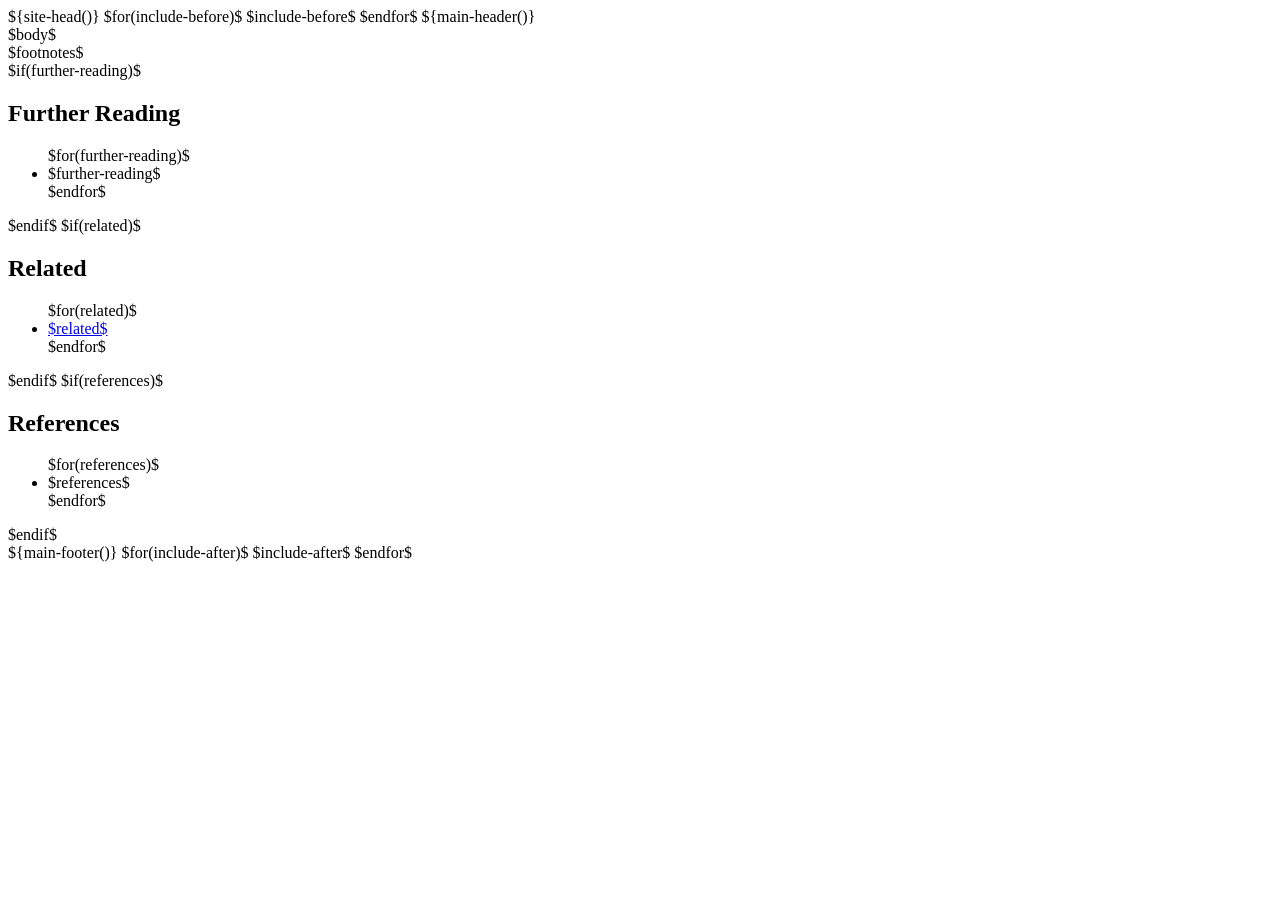
<file: content/assets/templates/index.html>
${site-head()}

<body>
  $for(include-before)$
  $include-before$
  $endfor$

  ${main-header()}
  <main class="site-main">
    <div class="body-start">
      $body$

      <div class="post-notes">
	$footnotes$
      </div>

      $if(further-reading)$
      <div class="further-reading">
	<div clas="container flow">
	  <h2>Further Reading</h2>
	  <ul>
	    $for(further-reading)$
	    <li>$further-reading$</li>
	    $endfor$
	  </ul>
	</div>
      </div>
      $endif$

      $if(related)$
      <div class="related">
	<div class="container flow">
	  <h2>Related</h2>
	  <ul>
	    $for(related)$
	    <li><a href="./$related$.html">$related$</a></li>
	    $endfor$
	  </ul>
	</div>
      </div>
      $endif$

      $if(references)$
      <div class="references">
	<div class="container flow">
	  <h2>References</h2>
	  <ul>
	    $for(references)$
	    <li>$references$</li>
	    $endfor$
	  </ul>
	</div>
      </div>
      $endif$

    </div>
  </main>
  ${main-footer()}

  $for(include-after)$
  $include-after$
  $endfor$
</body>
</file>
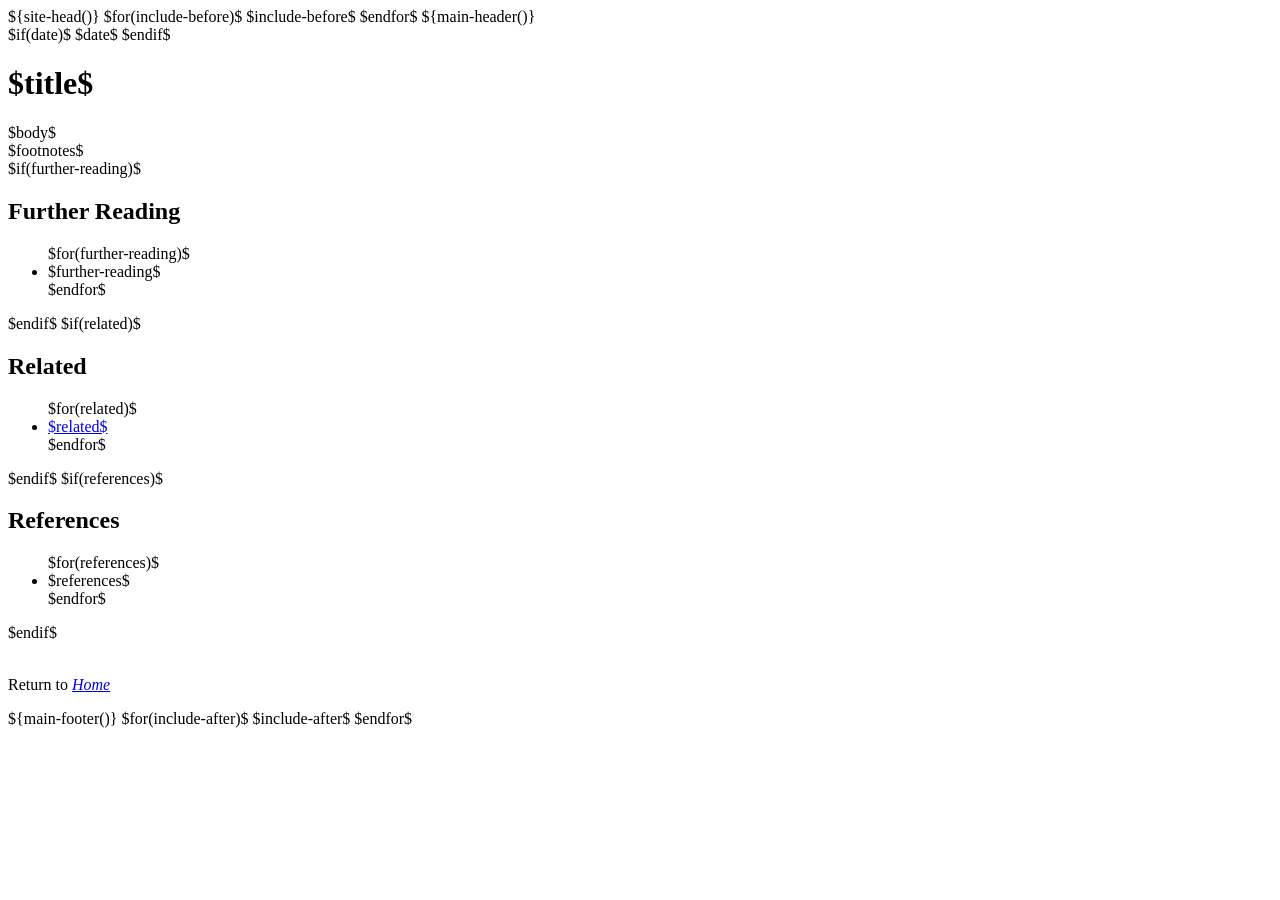
<file: content/assets/templates/default.html>
${site-head()}

<body>
  $for(include-before)$
  $include-before$
  $endfor$

  ${main-header()}
  <main class="site-main">
    <div class="container">
      <div class="meta">
	$if(date)$
	<time class="published">$date$</time>
	$endif$
      </div>
      
      <h1 class="title">$title$</h1>

      $body$

      <div class="post-notes">
	$footnotes$
      </div>

      $if(further-reading)$
      <div class="further-reading">
	<h2>Further Reading</h2>
	<ul>
	  $for(further-reading)$
	  <li>$further-reading$</li>
	  $endfor$
	</ul>
      </div>
      $endif$

      $if(related)$
      <div class="related">
	<h2>Related</h2>
	<ul>
	  $for(related)$
	  <li><a href="./$related$.html">$related$</a></li>
	  $endfor$
	</ul>
      </div>
      $endif$

      $if(references)$
      <div class="references">
	<h2>References</h2>
	<ul>
	  $for(references)$
	  <li>$references$</li>
	  $endfor$
	</ul>
      </div>
      $endif$

      <br>
      <br>
      <p>Return to <em><a href="/">Home</a></em></p>
    </div>
  </main>
  ${main-footer()}

  $for(include-after)$
  $include-after$
  $endfor$
</body>
</file>
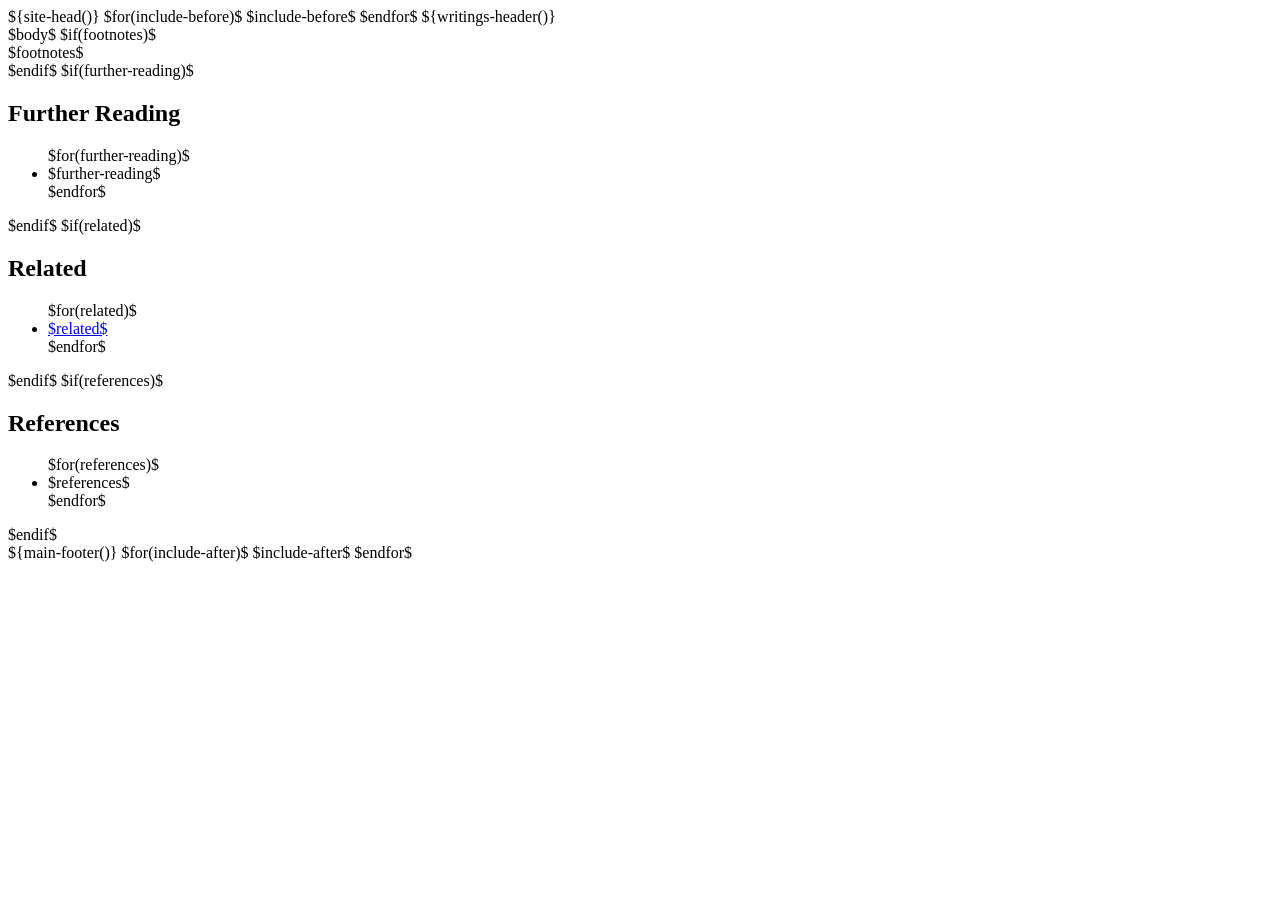
<file: content/assets/templates/writings.html>
${site-head()}

<body>
  $for(include-before)$
  $include-before$
  $endfor$

  ${writings-header()}
  <main class="site-main">
    <div class="body-start">
      $body$
      
      $if(footnotes)$
      <div class="post-notes">
	$footnotes$
      </div>
      $endif$

      $if(further-reading)$
      <div class="further-reading">
	<div clas="container flow">
	  <h2>Further Reading</h2>
	  <ul>
	    $for(further-reading)$
	    <li>$further-reading$</li>
	    $endfor$
	  </ul>
	</div>
      </div>
      $endif$

      $if(related)$
      <div class="related">
	<div class="container flow">
	  <h2>Related</h2>
	  <ul>
	    $for(related)$
	    <li><a href="./$related$.html">$related$</a></li>
	    $endfor$
	  </ul>
	</div>
      </div>
      $endif$

      $if(references)$
      <div class="references">
	<div class="container flow">
	  <h2>References</h2>
	  <ul>
	    $for(references)$
	    <li>$references$</li>
	    $endfor$
	  </ul>
	</div>
      </div>
      $endif$

    </div>
  </main>
  ${main-footer()}

  $for(include-after)$
  $include-after$
  $endfor$
</body>
</file>
